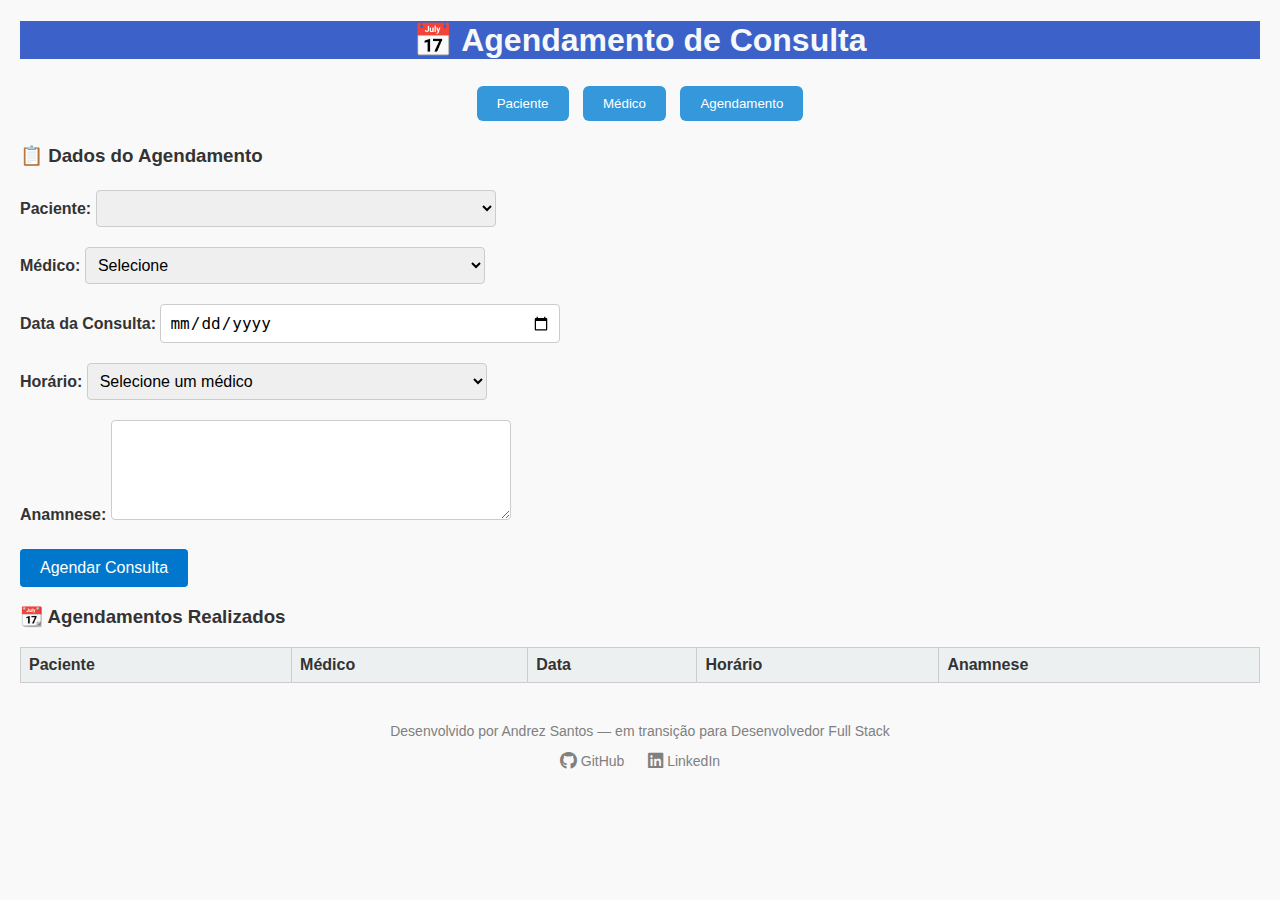
<file: agendamento.html>
<!DOCTYPE html>
<html lang="pt-br">
<head>
  <meta charset="UTF-8">
  <meta name="viewport" content="width=device-width, initial-scale=1">
  <title>Agendamento de Consulta</title>
  <link rel="stylesheet" href="style.css">
  <link rel="stylesheet" href="https://cdnjs.cloudflare.com/ajax/libs/font-awesome/6.5.0/css/all.min.css">

</head>
<body>
  <header>
    <h1>📅 Agendamento de Consulta</h1>
  </header>

  <nav>
    <button onclick="window.location.href='index.html'">Paciente</button>
    <button onclick="window.location.href='cadastro-medico.html'">Médico</button>
    <button onclick="window.location.href='agendamento.html'">Agendamento</button>
  </nav>

<section>
<h3>📋 Dados do Agendamento</h3>
<label>Paciente:
    <select id="select-paciente"></select>
</label>

<label>Médico:
    <select id="select-medico"></select>
</label>
<span id="dias-atendimento" class="status-text"></span>

<label>Data da Consulta: <input type="date" id="data-consulta"></label>

<label>Horário:
<select id="horario-consulta">
    <option value="">Selecione um médico</option>
</select>
</label>

<label>Anamnese: <textarea id="anamnese" rows="4" cols="50"></textarea></label>

<button onclick="realizarAgendamento()">Agendar Consulta</button>

<p id="mensagem-status" class="status-text"></p>
</section>

  <section>
    <h3>📆 Agendamentos Realizados</h3>
    <table border="1">
      <thead>
        <tr><th>Paciente</th><th>Médico</th><th>Data</th><th>Horário</th><th>Anamnese</th></tr>
      </thead>
      <tbody id="tabela-agendamentos"></tbody>
    </table>
  </section>

  <footer class="app-footer">
    <p>Desenvolvido por Andrez Santos — em transição para Desenvolvedor Full Stack</p>
    <p>
  <a href="https://github.com/AndrezSantos" target="_blank" rel="noopener" class="footer-link">
        <i class="fab fa-github fa-lg"></i> GitHub
      </a>
  <a href="https://www.linkedin.com/in/andrez-santos-23836317/" target="_blank" rel="noopener" class="footer-link">
        <i class="fab fa-linkedin fa-lg"></i> LinkedIn
      </a>
    </p>
  </footer>

<script>
  function alternarTema() {
    document.body.classList.toggle("dark-mode");
    localStorage.setItem("tema", document.body.classList.contains("dark-mode") ? "escuro" : "claro");
  }

  window.onload = () => {
    // Tema escuro
    if (localStorage.getItem("tema") === "escuro") {
      document.body.classList.add("dark-mode");
    }

    // Executar também o carregamento do agendamento.js
    if (typeof inicializarAgendamento === "function") {
      inicializarAgendamento();
    }
  };
</script>

<script src="JS/agendamento.js"></script>

</body>
</html>
</file>
<file: style.css>
body {
  font-family: 'Segoe UI', sans-serif;
  margin: 20px;
  background-color: #f9f9f9;
  color: #333;
}

header {
  text-align: center;
  color: #f7f8fa;
  background-color: rgb(60, 98, 201);
}


nav {
  text-align: center;
  margin-bottom: 10px;
}

nav button {
  margin: 5px;
  padding: 10px 20px;
  background-color: #3498db;
  color: white;
  border: none;
  border-radius: 6px;
  cursor: pointer;
  transition: background-color 0.3s ease;
}

nav button:hover {
  background-color: #2980b9;
}

section {
  margin-bottom: 0px; /*30*/
}

label {
  display: block;
  margin: 10px 0;
}

input, select, textarea {
  padding: 8px;
  margin-top: 5px;
  border: 1px solid #ccc;
  border-radius: 4px;
}
#nome, #endereco, #bairro, #cidade{
  width: 100%;
  max-width: 800px;
}

#data-nascimento, #idade, #cpf, #telefone{
 width: 100%;
 max-width: 200px;
}   

#estado{
  width: 100%;
  max-width: 50px;
}   

button {
  margin-top: 10px;
  padding: 10px 20px;
  background-color: #2ecc71;
  color: white;
  border: none;
  border-radius: 6px;
  cursor: pointer;
}

button:hover {
  background-color: #27ae60;
}

table {
  width: 100%;
  border-collapse: collapse;
  margin-top: 10px;
}

table th, table td {
  border: 1px solid #ccc;
  padding: 8px;
  text-align: left;
}

table th {
  background-color: #ecf0f1;
}

footer {
  margin-top: 40px;
  text-align: center;
  font-size: 14px;
  color: gray;
}

footer a {
  text-decoration: none;
  color: inherit;
  margin: 0 10px;
}

footer a:hover {
  color: #3498db;
}

body.dark-mode {
  background-color: #121212;
  color: #f0f0f0;
}

body.dark-mode input,
body.dark-mode select,
body.dark-mode textarea {
  background-color: #1e1e1e;
  color: #f0f0f0;
  border: 1px solid #444;
}

body.dark-mode table {
  background-color: #1e1e1e;
  color: #f0f0f0;
}

body.dark-mode nav button,
body.dark-mode button {
  background-color: #444;
  color: #f0f0f0;
}

body.dark-mode nav button:hover,
body.dark-mode button:hover {
  background-color: #666;
}

section label {
  display: block;
  margin-bottom: 15px;
  font-weight: bold;
}

section select,
section input[type="date"],
section textarea {
  width: 100%;
  max-width: 400px;
  padding: 8px;
  font-size: 16px;
  border: 1px solid #ccc;
  border-radius: 4px;
  box-sizing: border-box;
}

section textarea {
  resize: vertical;
  height: 100px;
}

section button {
  padding: 10px 20px;
  font-size: 16px;
  background-color: #0077cc;
  color: white;
  border: none;
  border-radius: 4px;
  cursor: pointer;
}

section button:hover {
  background-color: #005fa3;
}

.dias-horarios-wrapper {
  display: flex;
  gap: 40px;
  flex-wrap: wrap;
  margin-bottom: 20px;
}

.dias-container,
.horarios-container {
  flex: 1 1 250px;
}

.dias-container label,
.horarios-container label {
  display: block;
  margin-bottom: 6px;
}
</file>
